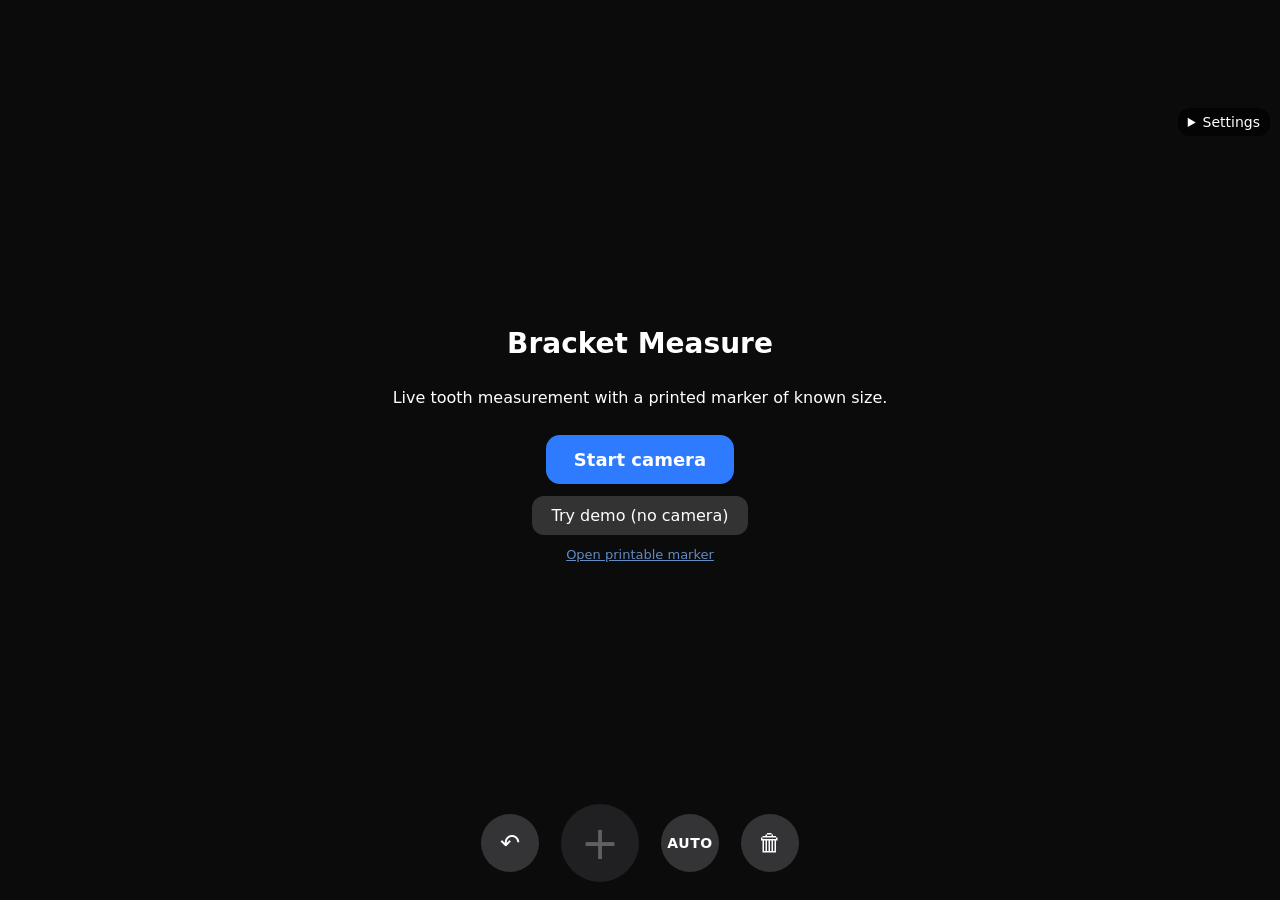
<file: index.html>
<!doctype html>
<html lang="en">
<head>
<meta charset="utf-8">
<meta name="viewport" content="width=device-width,initial-scale=1,viewport-fit=cover,user-scalable=no">
<meta name="apple-mobile-web-app-capable" content="yes">
<meta name="theme-color" content="#000000">
<title>Bracket Measure</title>
<link rel="stylesheet" href="style.css">
</head>
<body>
<canvas id="view"></canvas>
<video id="cam" playsinline muted autoplay></video>

<div id="top">
  <div id="hint">Print the marker, put it next to the tooth, then start.</div>
  <div id="status" class="chip">Marker: –</div>
</div>

<div id="start">
  <h1>Bracket Measure</h1>
  <p>Live tooth measurement with a printed marker of known size.</p>
  <button id="startBtn" class="primary">Start camera</button>
  <button id="demoBtn">Try demo (no camera)</button>
  <p class="small"><a href="marker.html" target="_blank">Open printable marker</a></p>
  <p id="err" class="small err"></p>
</div>

<div id="result" hidden></div>

<details id="settings">
  <summary>Settings</summary>
  <label>Marker size (black square, mm)
    <input id="markerMm" type="number" inputmode="decimal" min="3" max="200" step="0.1" value="20"></label>
  <label>Marker id (printed sheet = 7)
    <input id="markerId" type="number" inputmode="numeric" min="0" max="249" step="1" value="7"></label>
  <label style="display:flex;gap:8px;align-items:center"><input id="cardGuide" type="checkbox" style="width:auto;margin:0"> Show guide-card grid overlay (marker 20 mm)</label>
  <label>Scale mode
    <select id="scaleMode"><option value="auto" selected>Auto (marker in view)</option><option value="fixed">Fixed scale (tripod, no marker)</option></select></label>
  <button id="saveScale" type="button" style="margin:4px 0;padding:8px 12px;border-radius:10px;background:#2f7bff">Save current scale</button>
  <div id="scaleInfo" class="small"></div>
  <label>1:1 guide box size (mm)
    <input id="guideMm" type="number" inputmode="decimal" min="1" max="100" step="0.5" value="20"></label>
  <label>Midline (mesial side) on screen, for AUTO
    <select id="midline"><option value="left" selected>Left of the tooth</option><option value="right">Right of the tooth</option></select></label>
  <label>Vertical
    <select id="vKey"><option value="incisal">Incisal</option><option value="middle" selected>Middle</option><option value="gingival">Gingival</option></select></label>
  <label>Horizontal
    <select id="hKey"><option value="mesial">Mesial</option><option value="middle" selected>Middle</option><option value="distal">Distal</option></select></label>
  <label>Fixed height from incisal (mm, 0 = off)
    <input id="fixedMm" type="number" inputmode="decimal" min="0" max="20" step="0.1" value="0"></label>
</details>

<div id="bar">
  <button id="undo" class="round" aria-label="Undo">↶</button>
  <button id="plus" class="round big" aria-label="Place point">+</button>
  <button id="auto" class="round" aria-label="Auto detect tooth edges">AUTO</button>
  <button id="clear" class="round" aria-label="Clear">🗑</button>
</div>

<script src="vendor/cv.js"></script>
<script src="vendor/aruco.js"></script>
<script src="tooth.js"></script>
<script src="autodetect.js"></script>
<script src="app.js"></script>
</body>
</html>
</file>
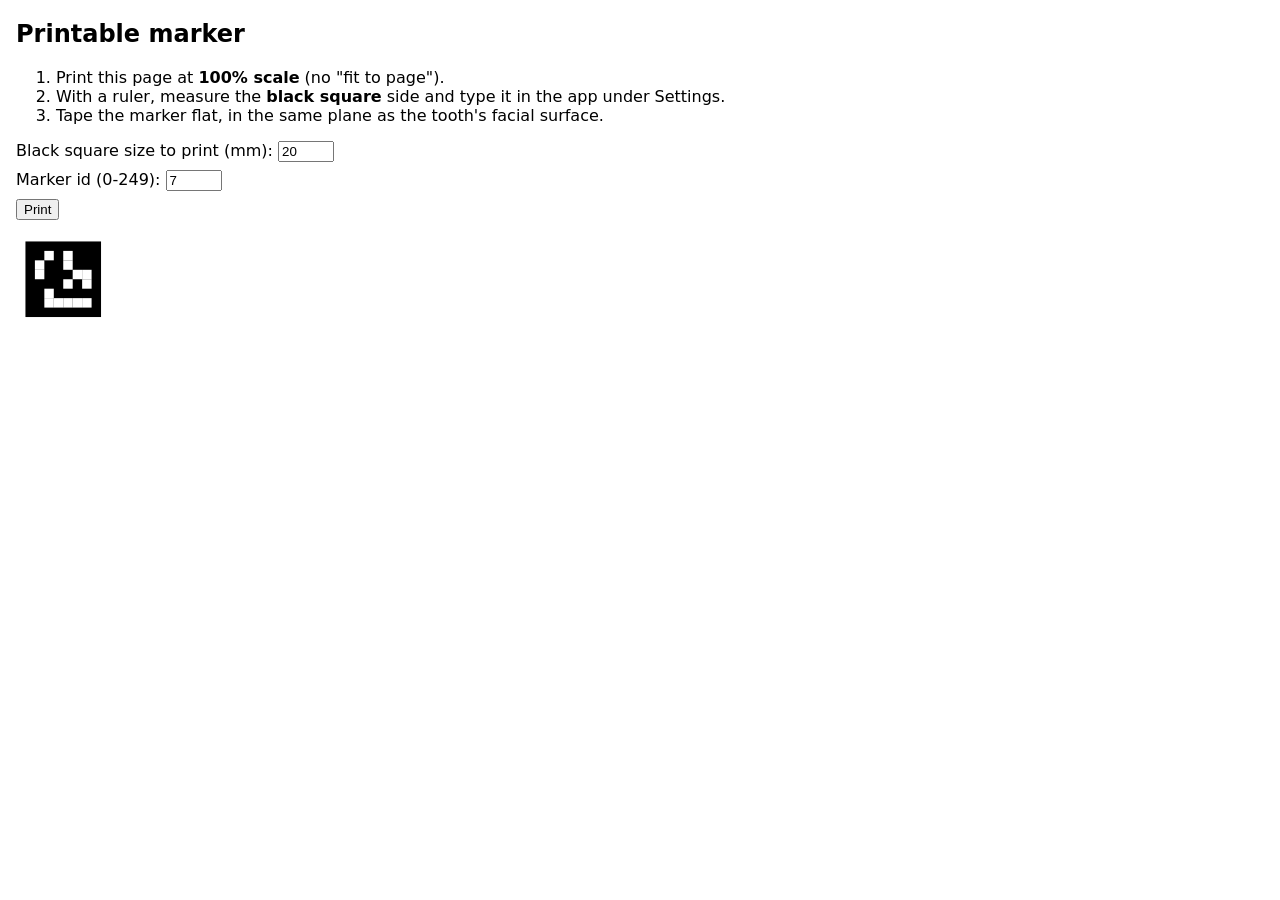
<file: marker.html>
<!doctype html>
<html lang="en">
<head>
<meta charset="utf-8">
<meta name="viewport" content="width=device-width,initial-scale=1">
<title>Printable marker</title>
<style>
  body{font:16px -apple-system,system-ui,sans-serif;margin:16px;background:#fff;color:#000}
  #m{background:#fff;display:block;margin:12px 0}
  label{display:block;margin:8px 0}
  @page{margin:10mm}
  @media print{.no-print{display:none}}
</style>
</head>
<body>
<div class="no-print">
  <h2>Printable marker</h2>
  <ol>
    <li>Print this page at <b>100% scale</b> (no "fit to page").</li>
    <li>With a ruler, measure the <b>black square</b> side and type it in the app under Settings.</li>
    <li>Tape the marker flat, in the same plane as the tooth's facial surface.</li>
  </ol>
  <label>Black square size to print (mm): <input id="size" type="number" value="20" min="10" max="100"></label>
  <label>Marker id (0-249): <input id="mid" type="number" value="7" min="0" max="249"></label>
  <button onclick="window.print()">Print</button>
</div>
<div id="m"></div>
<script src="vendor/cv.js"></script>
<script src="vendor/aruco.js"></script>
<script>
  function render() {
    const dic = new AR.Dictionary('ARUCO_MIP_36h12');
    const mm = +document.getElementById('size').value || 20;
    const svg = dic.generateSVG(+document.getElementById('mid').value || 0);
    // SVG viewBox = 10 units, the black square = 8 units, so the full drawing is mm*10/8 wide.
    const w = mm * 10 / 8;
    document.getElementById('m').innerHTML = svg.replace('<svg ', '<svg width="' + w + 'mm" height="' + w + 'mm" ');
  }
  document.getElementById('size').oninput = document.getElementById('mid').oninput = render;
  render();
</script>
</body>
</html>
</file>
<file: style.css>
:root{color-scheme:dark}
*{box-sizing:border-box;-webkit-tap-highlight-color:transparent}
html,body{margin:0;height:100%;background:#000;color:#fff;font:16px -apple-system,system-ui,sans-serif;overflow:hidden;touch-action:manipulation}
#view{position:fixed;inset:0;width:100%;height:100%;display:block;touch-action:none;-webkit-user-select:none;user-select:none}
#cam{position:fixed;left:0;top:0;width:1px;height:1px;opacity:0;pointer-events:none}
#top{position:fixed;left:0;right:0;top:0;padding:calc(env(safe-area-inset-top) + 10px) 16px 0;display:flex;flex-direction:column;align-items:center;gap:8px;pointer-events:none}
#hint{background:rgba(0,0,0,.6);padding:8px 14px;border-radius:14px;font-weight:600;text-align:center;max-width:92vw}
.chip{background:rgba(0,0,0,.6);padding:4px 12px;border-radius:999px;font-size:13px}
.chip.ok{color:#5df08f}.chip.bad{color:#ff7b7b}
#start{position:fixed;inset:0;background:#0b0b0c;display:flex;flex-direction:column;align-items:center;justify-content:center;gap:12px;padding:24px;text-align:center}
#start h1{margin:0;font-size:28px}
.small{font-size:13px;opacity:.75;margin:0}.err{color:#ff7b7b;opacity:1}
a{color:#7db7ff}
button{font:inherit;color:#fff;border:0;cursor:pointer}
.primary{background:#2f7bff;padding:14px 28px;border-radius:14px;font-weight:700;font-size:18px}
#bar{position:fixed;left:0;right:0;bottom:0;display:flex;justify-content:center;align-items:center;gap:22px;padding:12px 16px calc(env(safe-area-inset-bottom) + 18px)}
.round{width:58px;height:58px;border-radius:50%;background:rgba(60,60,64,.85);font-size:24px}
.round.big{width:78px;height:78px;font-size:46px;line-height:1;background:rgba(80,80,86,.9)}
.round:disabled{opacity:.35}
#result{position:fixed;left:12px;right:12px;bottom:calc(env(safe-area-inset-bottom) + 118px);background:rgba(0,0,0,.72);border-radius:14px;padding:10px 14px;font-size:15px;line-height:1.45;white-space:pre-line}
#settings{position:fixed;right:10px;top:calc(env(safe-area-inset-top) + 108px);background:rgba(0,0,0,.65);border-radius:12px;padding:6px 10px;max-width:78vw;font-size:14px}
#settings summary{cursor:pointer}
#settings label{display:block;margin:8px 0}
#settings input,#settings select{display:block;width:100%;margin-top:3px;font:inherit;padding:6px;border-radius:8px;border:0}
[hidden]{display:none!important}
#demoBtn{background:#333;padding:10px 20px;border-radius:12px}
#auto{font-size:14px;font-weight:800;letter-spacing:.04em}
#auto.armed{background:#2f7bff}
</file>
